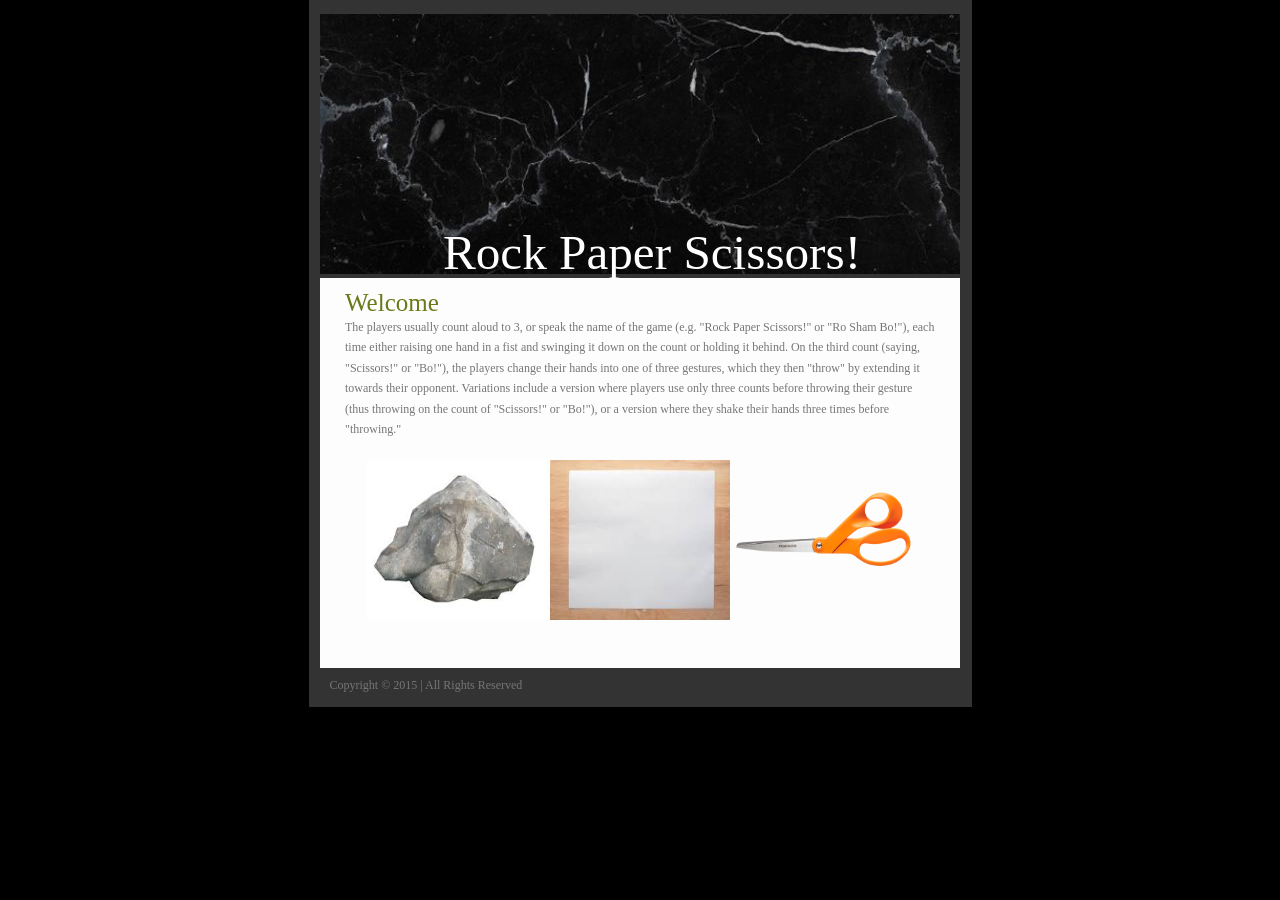
<file: newindex.html>
<!--
		TODO: fix glitching out scissors_default.png and the top black marble stuff
			  make the winning piece change pictures from piece_default to piece_winner
			  Center the Rock Paper Scissors logo on the black marble
			  move the pictures up some for the counter to go there
			  resize the black marble to less vertical space
 -->
<html xmlns="http://www.w3.org/1999/xhtml" lang="en">
<head>
	<title> Rock Paper Scissors </title>

	



	<meta http-equiv="Content-Type" content="text/html; charset=utf-8" />
	<link rel="stylesheet" type="text/css" href="css.css" media="screen" />

	
</head>
<!--	the onload="load()" part must be on the body tag.	-->
<body onload="load()">

<div id="container"> 

  <div id="header">
    <div align = "center" class="headtitle"><h3>Rock Paper Scissors!</h3> </div> <br />
  </div>
  <div id="content"> 
    <div id="insidecontent"> <br>
      <h1>Welcome</h1>

      <p>
	  The players usually count aloud to 3, or speak the name of the game (e.g. "Rock Paper Scissors!" or "Ro Sham Bo!"), each time either raising one hand in a fist and swinging it down on the count or holding it behind. On the third count (saying, "Scissors!" or "Bo!"), the players change their hands into one of three gestures, which they then "throw" by extending it towards their opponent. Variations include a version where players use only three counts before throwing their gesture (thus throwing on the count of "Scissors!" or "Bo!"), or a version where they shake their hands three times before "throwing."
	 <br><br>
	
    </div>
    <div style="clear: both;"></div>

	<div align="center">
	<img src="rock_default.jpg" height="160" width="180">
	<img src="paper_default.jpg" height="160" width="180">
	<img src="scissors_default.png" height="160" width="180">
	</div>

  </div>



<div id="footer"> <span>Copyright © 2015 | All Rights Reserved  </span> 
</div>

</div>

<script src="rockpaperscissors.js"></script>
</body>
</html>
</file>
<file: css.css>
body
{
	font-size:       62.5%; 
	margin:          0;
	padding:         0;
	background-color: #000;
	font-family:     'lucida grande', arial, tahoma, sans-serif;
}

#container
{
	margin:            0 auto;
	padding-top:	   10px;
	width:             663px;
	position:          relative;
	background-color:  #333;
}

#header
{
	margin:          4 auto;
	width:           640px;
	height:          260px;
	background:      transparent url('header.jpg') top left no-repeat;
}

.headtitle
{
	position:        relative;
	font-family:     Times;
	font-size:       30px;
	color:           #FFF;
	top:             210px;
	left:            12px;
}

#menu
{
	margin:          0 20px;
	height:          29px;
	padding:         5px 0;
}

#menu ul
{
	margin:          0;
	padding:         7px;

	height:          29px;
}

#menu ul li
{
	list-style:      none;
	display:         inline;
}

#menu ul li a:link, #menu ul li a:active, #menu ul li a:visited
{
	color:           #767676;	
	padding:         10px 7px 10px 7px;
	font-size:       1em;

	font-family:     'lucida grande', arial, sans-serif;
	font-weight:     bold;
	text-decoration: none;
}

#menu ul li a:hover
{
	background-color:   #6A7919;
	color:           #FDFDFD;
}


#content
{
	min-height:      390px;
	width:           640px;
	margin:          0 auto;
	background-color:#FDFDFD;
}

#insidecontent
{
	float:           left;
	padding-left:    25px;
	padding-right:    25px;
	width:           auto;
}

#insidecontent p
{
	margin:          0;
	color:           #767676;
	font-family:     Tahoma;
	font-size:       1.2em;
	line-height:     170%;
}




h1
{
	margin:          0;
	font-weight:     normal;
	color:           #6A7919;
	font-size:       2.5em;
	font-family:Times;
}

h2
{
	margin:          0;
	display:         inline;
	position:        relative;
	top:             -1.5em;
	left:            2em;
	font-size:       1.8em;
	font-weight:     normal;
	color:           #94c258;
}

h3
{
	margin:          0;
	font-size:       1.64em;
	font-weight:     normal;
	color:           #FFFFFF;
}

#footer
{
	margin:          0 auto;
	width:           641px;
	height:          39px;

}

#footer span
{
	display:         block;
	position:        relative;
	font-family:    Tahoma;
	font-size:       1.2em;
	padding:         10px;
	color:           #767676;
}
</file>
